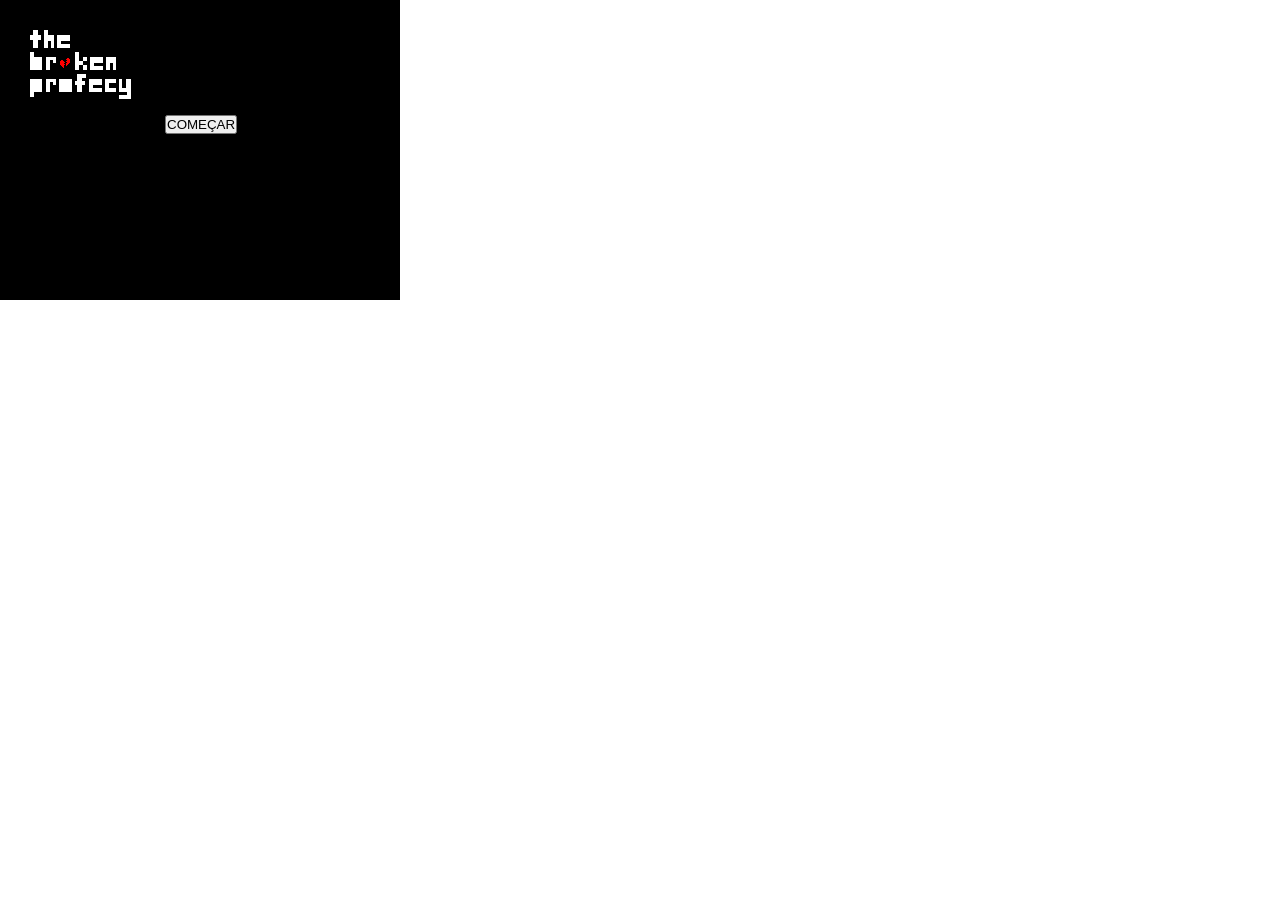
<file: MENU/MENU.html>
<!doctype html>
<html lang="pt-br">
  <head>
    <title>THE BROKEN PROFECY</title>
    <meta charset="UTF-8" />
    <link rel="stylesheet" type="text/css" href="MENU.CSS" />
  </head>
  <body>
    <div id="MENU">
      <div id="LEFT">
        <img src="RES/TITLE.png" id="TITLE" />
        <button type="submit" id="CMC">COMEÇAR</button>
      </div>
    </div>
  </body>
</html>
</file>
<file: MENU/MENU.CSS>
* {
    margin: 0;
    padding: 0;
    box-sizing: border-box;
}

#MENU{
    width: 400px;
    height: 300px;
    background-color: #000000;
}

#TITLE{
  margin: 30px;
}

#LEFT{
  display: flexbox;
}
</file>
